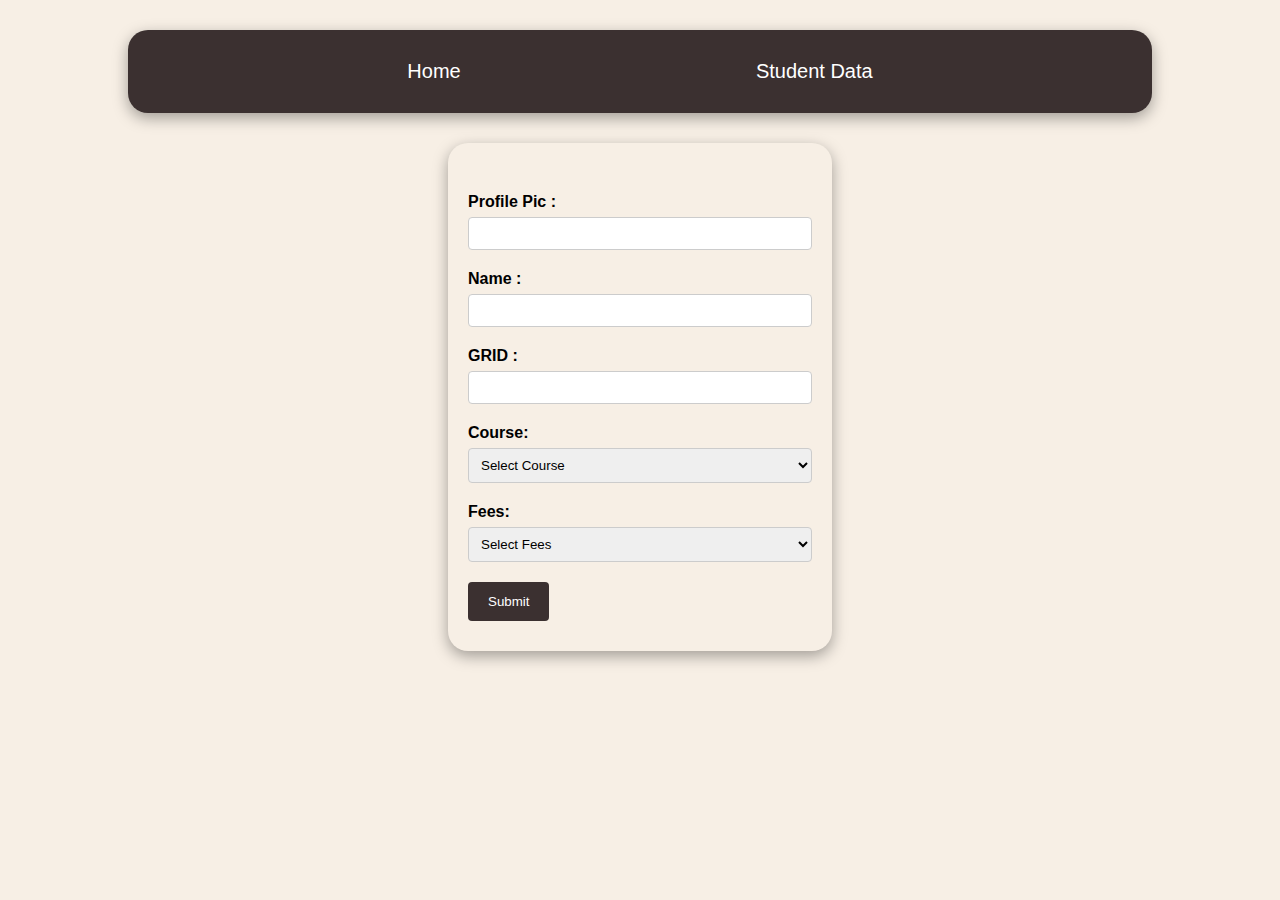
<file: index.html>
<!DOCTYPE html>
<html lang="en">
<head>
    <meta charset="UTF-8">
    <meta name="viewport" content="width=device-width, initial-scale=1.0">
    <title>Student Portal</title>
    <!-- css -->
     <link rel="stylesheet" href="./CSS/index.css">
</head>
<body>
        <nav id="Navbar">
            
        </nav>

        <form id="form"> 
                <label for="img">Profile Pic :</label>
                <input type="url" id="img" name="img" required>
    
                <label for="name">Name :</label>
                <input type="text" id="name" name="name" required>
    
                <label for="grid">GRID :</label>
                <input type="number" id="grid" name="grid" required> 
    
                <label for="course">Course:</label> 
                <select id="course" required>
                    <option value="" selected disabled>Select Course</option>
                    <option value="Computer Science">Computer Science</option>
                    <option value="Cyber Security">Cyber Security</option>
                    <option value="Front-End">Front-End</option>
                    <option value="Back-End">Back-End</option>
                    <option value="Full-Stack">Full-Stack</option>
                </select>
    
                <label for="fees">Fees:</label> 
                <select id="fees" required>
                    <option value="" selected disabled >Select Fees</option>
                    <option value="95000">95,000</option>
                    <option value="56000">56,000</option>
                    <option value="70000">70,000</option>
                    <option value="98000">98,000</option>
                    <option value="150000">1,50,000</option>
                </select>
    
                <input type="submit" value="Submit" id="submitBtn">
        </form>

</body>
<script type="module" src="./index.js"></script>
</html>
</file>
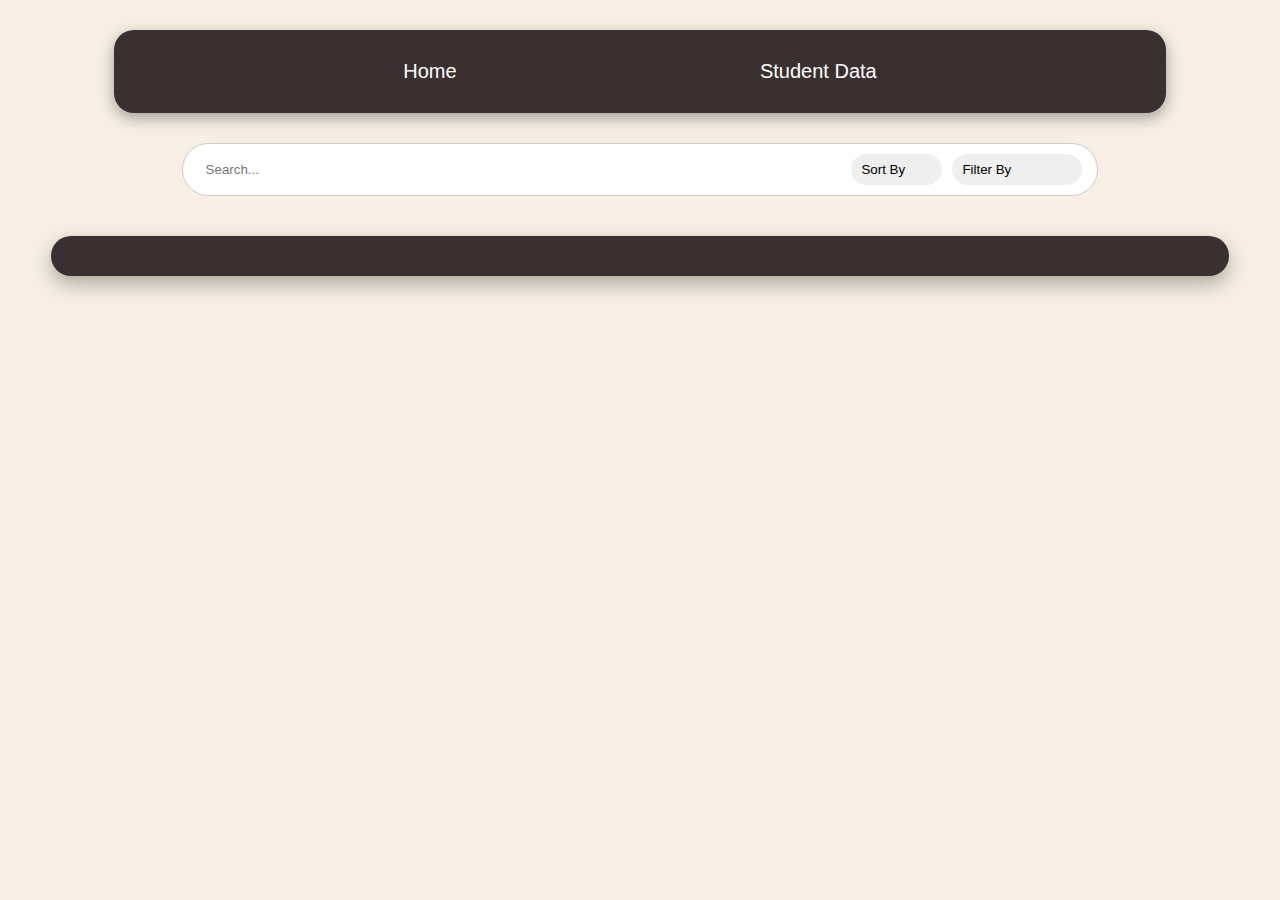
<file: PAGES/studentData.html>
<!DOCTYPE html>
<html lang="en">
  <head>
    <meta charset="UTF-8" />
    <meta name="viewport" content="width=device-width, initial-scale=1.0" />
    <title>Student Data</title>
    <link rel="stylesheet" href="../CSS/student.css" />
    
    <!-- fa-cdn -->
    <link rel="stylesheet" href="https://cdnjs.cloudflare.com/ajax/libs/font-awesome/6.6.0/css/all.min.css" integrity="sha512-Kc323vGBEqzTmouAECnVceyQqyqdsSiqLQISBL29aUW4U/M7pSPA/gEUZQqv1cwx4OnYxTxve5UMg5GT6L4JJg==" crossorigin="anonymous" referrerpolicy="no-referrer" />
  </head>

  <body>
    <nav id="Navbar">
      
    </nav>

    <div class="search-controls">
      <input type="text" id="search" placeholder="Search..." />
      <button type="button" id="searchBtn"> 
        <i class="fas fa-search"></i>
      </button>
      
      <select id="sort">
        <option selected disabled>Sort By</option>
        <option value="lth">Low to High</option>
        <option value="htl">High to Low</option>
      </select>

      <select id="filter">
        <option selected disabled>Filter By</option>
        <option value="Computer Science">Computer Science</option>
        <option value="Cyber Security">Cyber Security</option>
        <option value="Front-End">Front-End</option>
        <option value="Back-End">Back-End</option>
        <option value="Full-Stack">Full-Stack</option>
      </select>
    </div>

     <div id="studentList"></div>

    
  </body>
  <script type="module" src="../JS/studentData.js"></script>
</html>
</file>
<file: CSS/index.css>
*{
  padding: 0;
  margin: 0;
  box-sizing: border-box;
}

body {
  font-family: Arial, sans-serif;
  background-color: #F7EFE5;
}
 
#form {
  width: 30%;
  max-width: 600px;  
  margin: 30px auto;
  padding: 30px 20px;
  background-color: #F7EFE5;
  border-radius: 20px;
  box-shadow: rgba(0, 0, 0, 0.35) 0px 5px 15px;
}
 
label {
  display: block;
  margin-bottom: 6px;
  font-weight: bold;
  padding-top: 20px;
}
 
input[type="text"],
input[type="number"],
input[type="url"] {
  width: 100%;
  padding: 8px;
  border: 1px solid #ccc;
  border-radius: 4px;
  box-sizing: border-box;
}
 
select {
  width: 100%;
  padding: 8px;
  border: 1px solid #ccc;
  border-radius: 4px;
  box-sizing: border-box;
}
 
input[type="submit"] {
  background: #3B3030;
  color: white;
  padding: 12px 20px;
  border: none;
  border-radius: 4px;
  cursor: pointer;
  margin-top: 20px;
}

input[type="submit"]:hover {
  background-color: #3B3030;
}
 
.navbar {
  background-color: #3B3030;
  width: 80%;
  display: flex;
  gap: 30%;
  align-items: center;
  justify-content: center;
  padding: 30px 20px;
  margin: 30px auto;
  box-shadow: rgba(0, 0, 0, 0.35) 0px 5px 15px;
  border-radius: 20px;
}

.navbar a {
  color: #FFFFFF;
  text-decoration: none;
  font-size: 20px;
}
</file>
<file: CSS/student.css>
body {
    font-family: Arial, sans-serif;
    background-color: #f7efe5;
  }
  
  .navbar{
      background-color: #3B3030;
      width: 80%;  
      display: flex;
      gap: 30%;
      align-items: center;
      justify-content: center;
      padding: 30px 20px;
      margin: 30px auto;  
      box-shadow: rgba(0, 0, 0, 0.35) 0px 5px 15px;
      border-radius: 20px; 
  }
  
  .deleteBtn{
    background: #3B3030;
  color: white;
  padding: 12px 20px;
  border: none;
  border-radius: 4px;
  cursor: pointer;
  margin-top: 20px;
  }
  .navbar a{
      color: #FFFFFF;
      text-decoration: none;
      font-size: 20px;
  }
  
  #form {
    width: 30%;
    margin: 30px auto;
    padding: 30px 20px;
    background-color: #f7efe5;
    border-radius: 20px;
    box-shadow: rgba(0, 0, 0, 0.35) 0px 5px 15px;
  }
  
   
  .search-controls {
    width: 70%;
    display: flex;
    align-items: center;
    margin: auto;
    padding: 10px 15px;
    border: 1px solid #ccc;
    border-radius: 50px;
    background-color: #fff; 
  }
   
  #search {
    flex: 1; 
    padding: 8px;
    border: none;  
    border-radius: 50px; 
  }
   
  #searchBtn {
    border: none;  
    padding: 0 10px; 
    background-color: transparent;  
    cursor: pointer;
  }
  
   
  select {
    padding: 8px 10px;  
    border: none;  
    border-radius:50px;  
    margin-left: 10px; 
    appearance: none;
  }
  
#studentList {
  display: flex;
  flex-wrap: wrap;
  justify-content: space-around;
  width: 90%;
  height: auto;
  margin: 40px auto;
  background: #3B3030;
  padding: 20px;
  border-radius: 25px;
  box-shadow: 0px 8px 20px rgba(0, 0, 0, 0.3);
}

 
 
.studentList {
  position: relative;
  flex: 0 1 calc(30% - 40px);  
  background-color: #fff;
  padding: 20px;
  margin: 20px;
  border-radius: 25px 5px 25px 5px;  
  box-shadow: 0px 8px 30px rgba(0, 0, 0, 0.1);
  overflow: hidden;
  transition: transform 0.3s, box-shadow 0.3s;
}
 
.studentList:hover {
  transform: translateY(-10px) rotate(-1deg);
  box-shadow: 0px 15px 35px rgba(0, 0, 0, 0.3);
}

 

.studentList:hover::before {
  opacity: 0.1;
}
 
.studentList img {
  width: 120px;
  height: 120px;
  border-radius: 50%;
  object-fit: cover;
  margin-bottom: 15px;
  border: 5px solid #3B3030;
  box-shadow: 0px 4px 15px rgba(0, 0, 0, 0.1);
  z-index: 1;
  position: relative;
}

.studentList h3 {
  margin: 10px 0;
  font-size: 1.4rem;
  color: #333;
  z-index: 1;
  position: relative;
}

.studentList h3.course {
  background-color: #ff4766;
  color: #fff;
  padding: 5px 10px;
  border-radius: 50px;
  font-size: 0.9rem;
  text-transform: uppercase;
  display: inline-block;
  z-index: 1;
  position: relative;
}

.studentList h3.fees {
  background-color: #3B3030;
  color: #fff;
  padding: 5px 10px;
  border-radius: 50px;
  font-size: 1rem;
  z-index: 1;
  position: relative;
}

/* Responsive design for tablets */
@media (max-width: 768px) {
  .studentList {
    flex: 0 1 calc(45% - 40px); /* Two boxes per row */
  }
}

/* Responsive design for mobile */
@media (max-width: 480px) {
  .studentList {
    flex: 0 1 100%; /* One box per row */
  }
}
</file>
